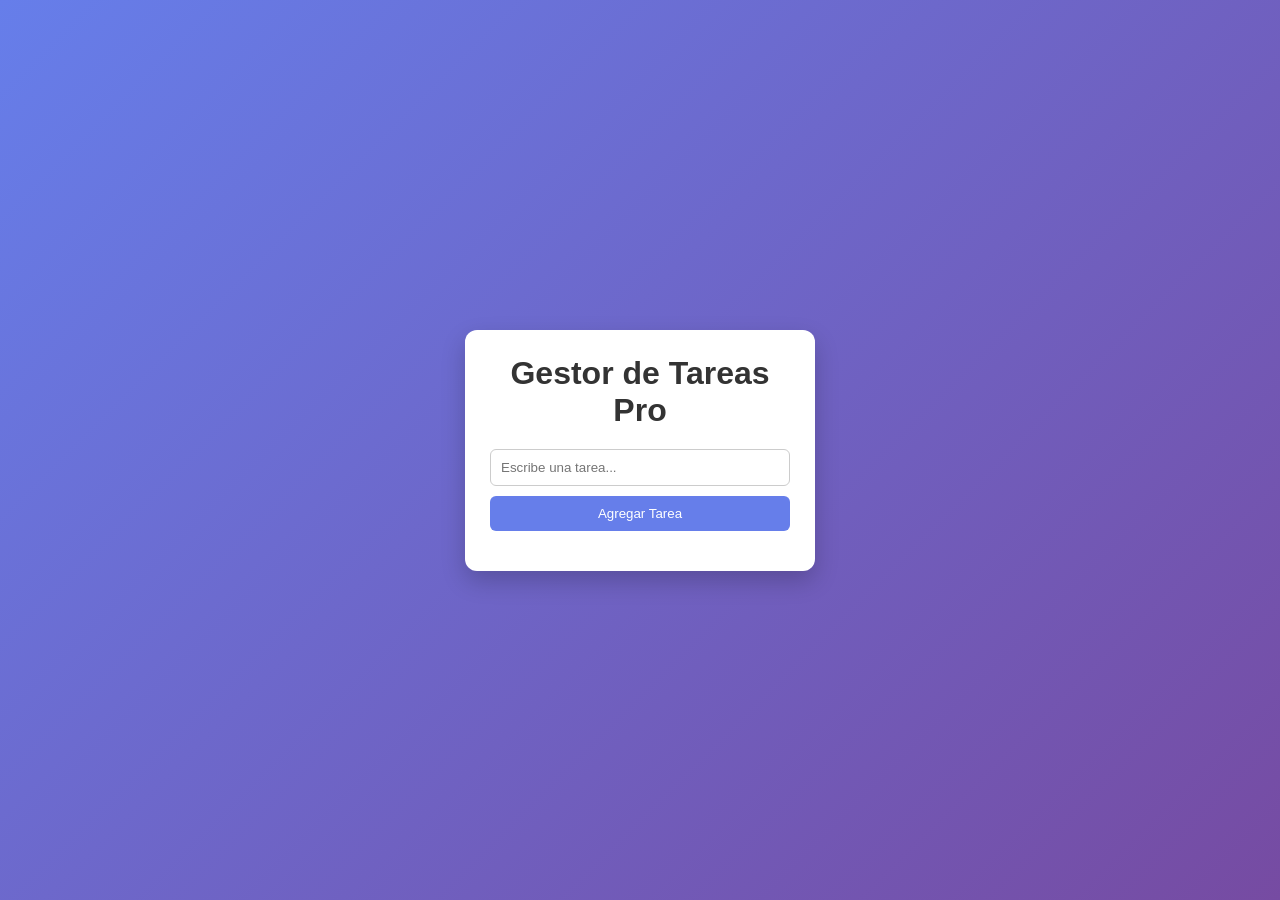
<file: index.html>
<!DOCTYPE html>

<html lang="en">
    <head>
        <meta charset="UTF-8">
        <meta http-equiv="X-UA-Compatible" content="IE=edge">
        <meta name="viewport" content="width=device-width, initial-scale=1.0">
        <title>Gestor de Tareas Pro</title>
        <link rel="stylesheet" href="gestor_tareas_pro.css">
    </head>
    <body>
        <div class="container">
            <h1>Gestor de Tareas Pro</h1>
            <input type="text" id="taskInput" placeholder="Escribe una tarea...">
            <button id="btn">Agregar Tarea</button>

            <ul id="taskList"></ul>

            <script src="gestor_tareas_pro_script.js"></script>
        </div>
    </body>
</html>
</file>
<file: gestor_tareas_pro.css>
/* Reset básico */
* {
    margin: 0;
    padding: 0;
    box-sizing: border-box;
}

/* Fondo general */
body {
    font-family: Arial, sans-serif;
    background: linear-gradient(135deg, #667eea, #764ba2);
    height: 100vh;
    display: flex;
    justify-content: center;
    align-items: center;
}

/* Contenedor principal */
.container {
    background: white;
    padding: 25px;
    border-radius: 12px;
    width: 350px;
    box-shadow: 0 10px 25px rgba(0,0,0,0.2);
}

/* Título */
h1 {
    text-align: center;
    margin-bottom: 20px;
    color: #333;
}

/* Input */
input {
    width: 100%;
    padding: 10px;
    border-radius: 6px;
    border: 1px solid #ccc;
    margin-bottom: 10px;
    outline: none;
}

input:focus {
    border-color: #667eea;
}

/* Botón agregar */
button {
    width: 100%;
    padding: 10px;
    border: none;
    background: #667eea;
    color: white;
    border-radius: 6px;
    cursor: pointer;
    transition: 0.2s;
}

button:hover {
    background: #5a67d8;
}

/* Lista */
ul {
    list-style: none;
    margin-top: 15px;
}

/* Cada tarea */
li {
    display: flex;
    justify-content: space-between;
    align-items: center;
    background: #f7f7f7;
    padding: 10px;
    border-radius: 6px;
    margin-bottom: 8px;
}

/* Texto tarea */
span {
    cursor: pointer;
    flex: 1;
}

/* Botón eliminar */
li button {
    width: auto;
    background: #e53e3e;
    padding: 5px 10px;
    margin-left: 10px;
}

li button:hover {
    background: #c53030;
}

/* Tarea completada */
.completada {
    text-decoration: line-through;
    color: gray;
    opacity: 0.7;
}
</file>
